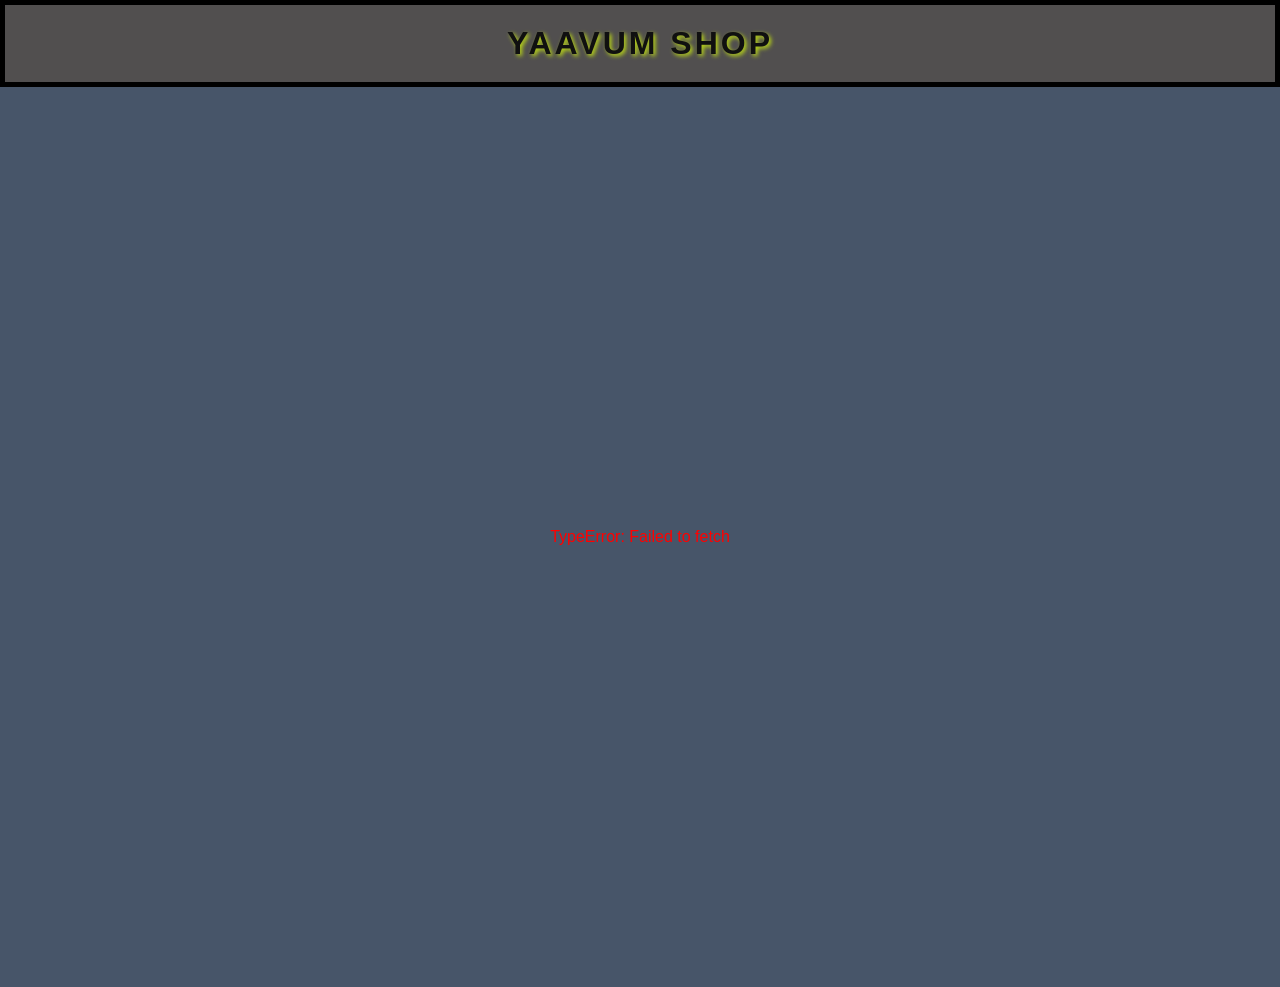
<file: finalminiproject.html>
<!DOCTYPE html>
<html lang="en">
<head>
    <meta charset="UTF-8">
    <meta name="viewport" content="width=device-width, initial-scale=1.0">
    <title>Yaavum shop </title>
    <link rel="stylesheet" href="finalminiproject.css">
</head>
<body>

    <h1 class="shop-title">YAAVUM SHOP</h1>

    <div class="api"></div>

    <script src="finalminiproject.js"></script>

</body>
</html>
</file>
<file: finalminiproject.css>
* {
    margin: 0;
    padding: 0;
    box-sizing: border-box;
}

body {
    height: auto;
    font-family: Arial, sans-serif;
    background-color: #F1F5F9;
}
body > h1.shop-title {
    width: 100%;
    background-color:rgb(81, 79, 79);
    color: #101010;
      text-shadow: 2px 2px 4px rgb(190, 220, 20);
    text-align: center;
    padding: 20px;
    border: 5px solid rgb(0, 0, 0);
    font-size: 32px;
    letter-spacing: 3px;
}

body > div.api {
    width: 100%;
    min-height: 100vh;
    background-color: #475569;

    display: flex;
    justify-content: center;
    align-items: center;
    flex-wrap: wrap;
    gap: 30px;

    padding: 20px;
}

body > div.api > div {
    width: 300px;
    min-height: 430px;
    height: auto;

    display: flex;
    flex-direction: column;
    justify-content: center;
    align-items: center;
    gap: 12px;

    padding: 20px;
    background-color: #CBD5E1;

    border-radius: 12px;
    border: 4px solid rgb(12, 12, 12);

    transition: 0.3s;
}

body > div.api > div:hover {
    border: 4px solid rgb(251, 246, 246);
    box-shadow: 2px 2px 8px 2px rgb(10, 230, 212);
    transform: translateY(-5px);
}

body > div.api > div > h2 {
    font-size: 18px;
    text-align: center;
    overflow-wrap: anywhere;
}

body > div.api > div > h3 {
    font-size: 16px;
    text-align: center;
    overflow-wrap: anywhere;
}

body > div.api > div > img {
    width: 180px;
    height: 180px;
    object-fit: contain;
    background-color: rgb(111, 107, 107);
    padding: 10px;
    border-radius: 8px;
}

body > div.api > div > p {
    font-size: 12px;
    text-align: justify;
    overflow-wrap: anywhere;
    line-height: 1.5;
}

body > div.api > div > .price {
    color: rgb(27, 38, 88);
    font-size: 22px;
}
</file>
